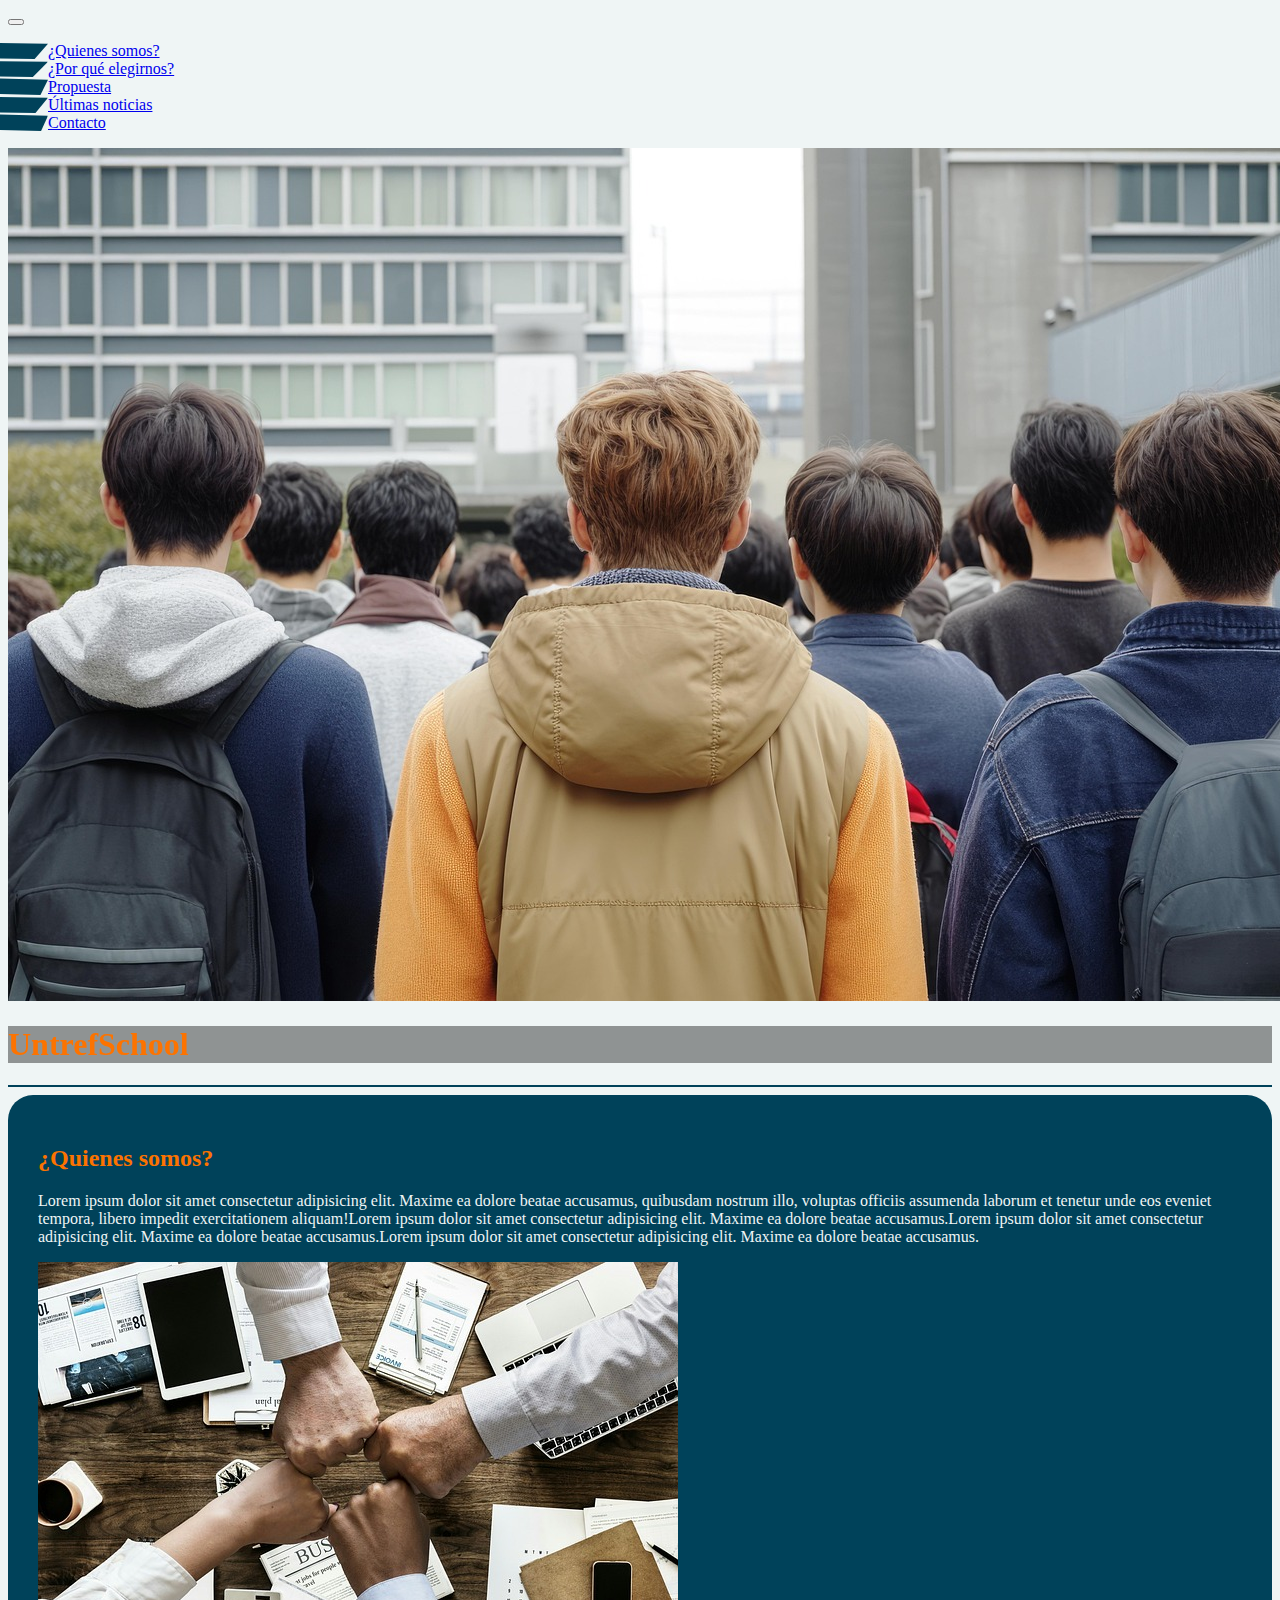
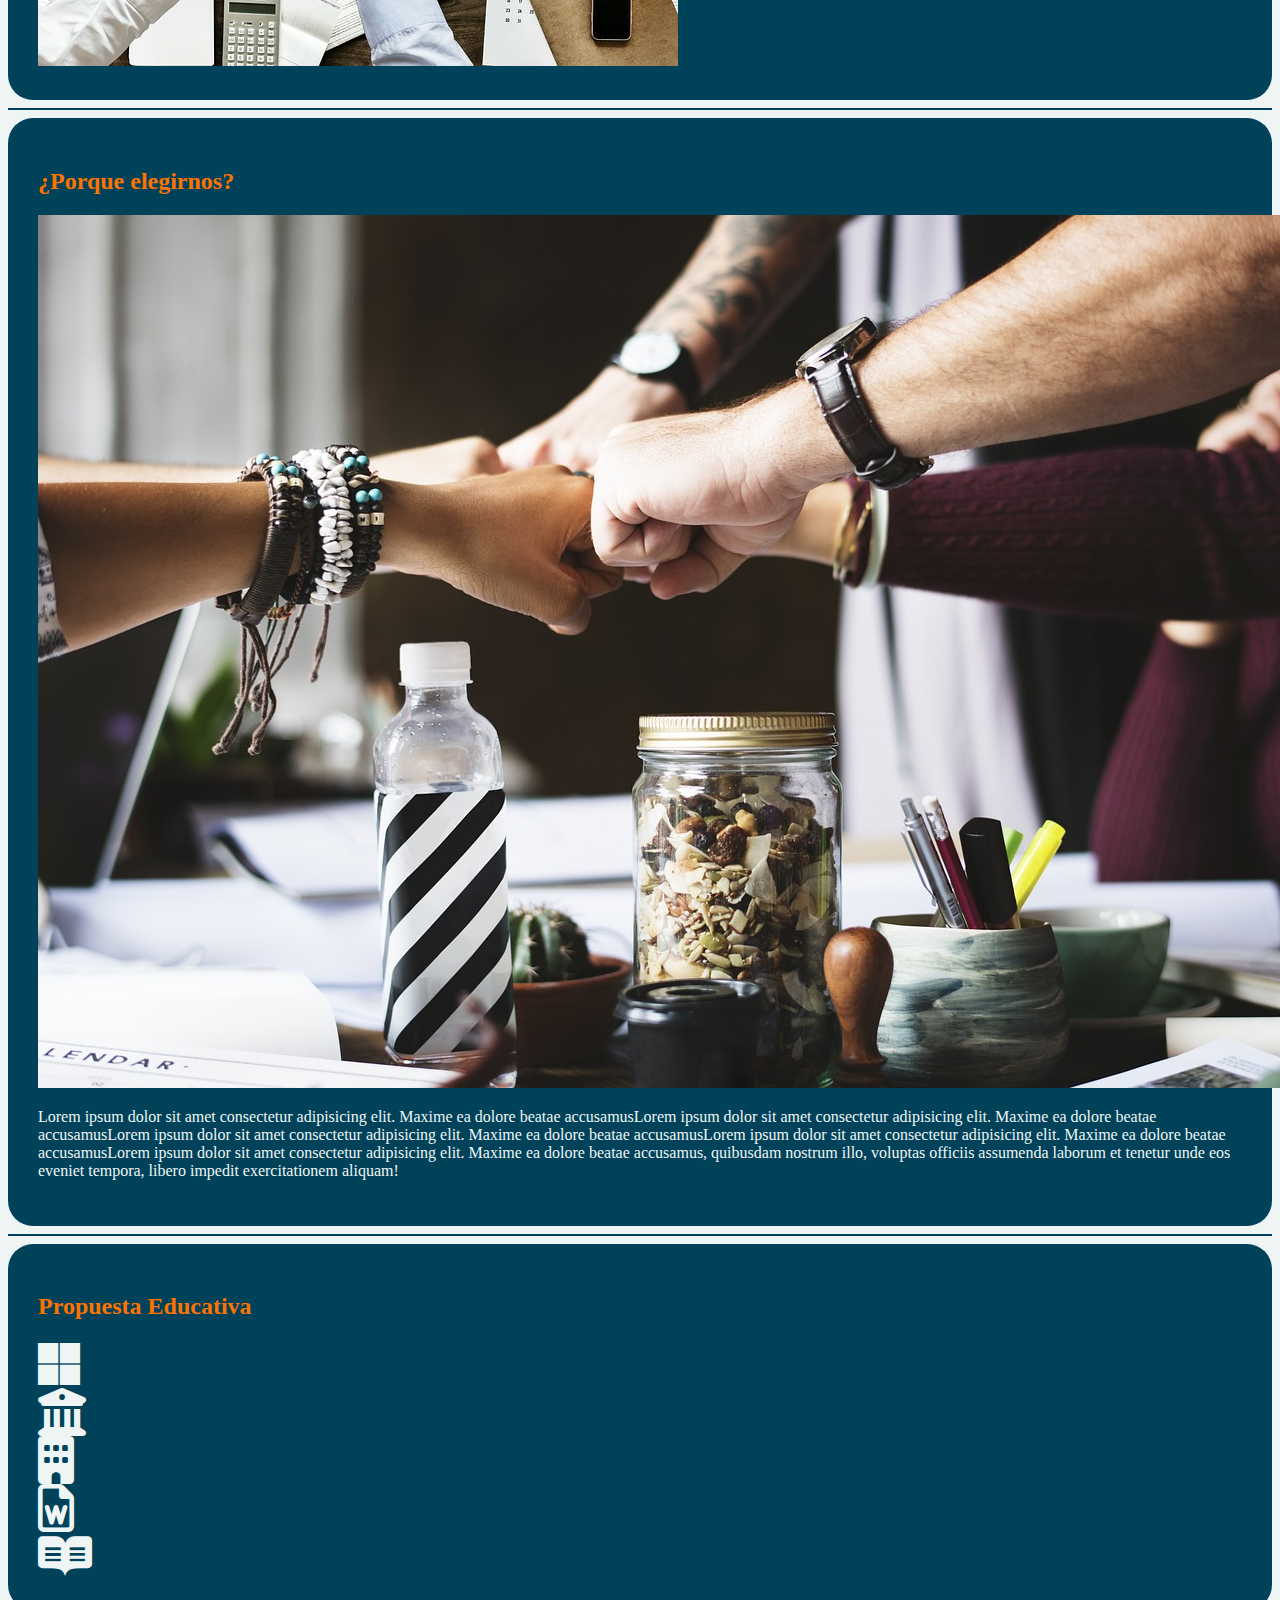
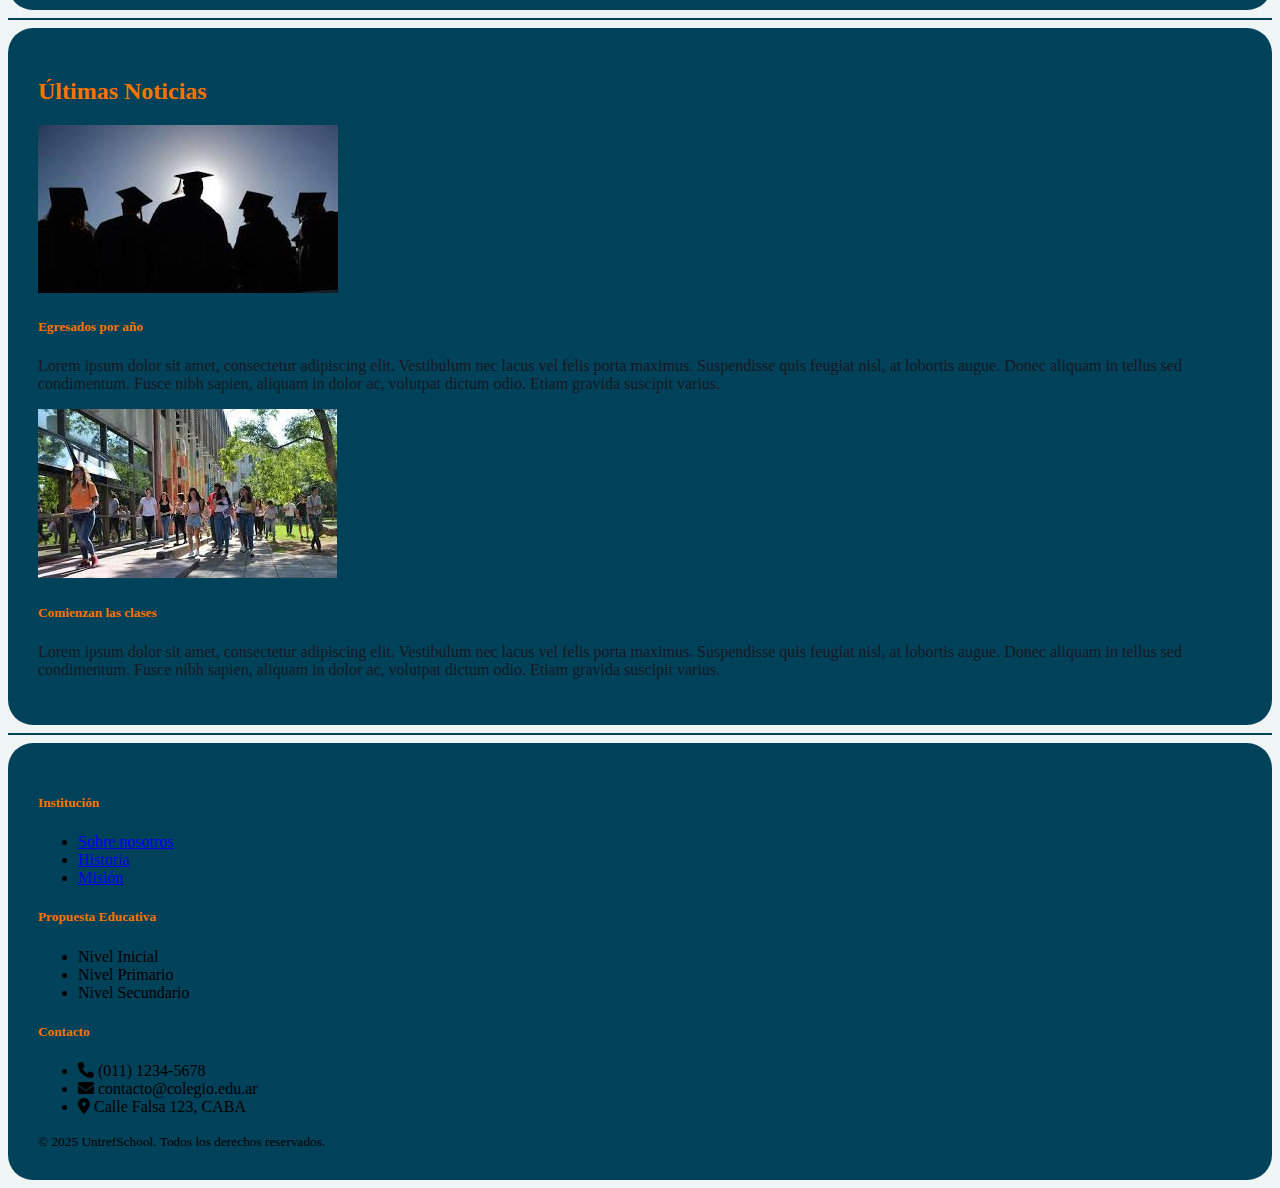
<file: index.html>
<!DOCTYPE html>
<html lang="en">

<head>
    <meta charset="UTF-8">
    <meta name="viewport" content="width=device-width, initial-scale=1.0">
    <link href="https://cdn.jsdelivr.net/npm/bootstrap@5.3.6/dist/css/bootstrap.min.css" rel="stylesheet"
        integrity="sha384-4Q6Gf2aSP4eDXB8Miphtr37CMZZQ5oXLH2yaXMJ2w8e2ZtHTl7GptT4jmndRuHDT" crossorigin="anonymous">
    <link
        rel="stylesheet"
        href="https://cdnjs.cloudflare.com/ajax/libs/font-awesome/6.5.0/css/all.min.css"
        crossorigin="anonymous"
        referrerpolicy="no-referrer"
    >
    <meta name="author" content="UntrefSchool">
    <meta name="description" content="Sitio oficial UntrefSchool">
    <link rel="stylesheet" href="css/estilos.css">
    <title>UntrefSchool</title>
</head>

<body>
    <header>
        <nav class="navbar navbar-expand-lg navbar-color">
            <div class="container">
                <button class="navbar-toggler" type="button" data-bs-toggle="collapse" data-bs-target="#navbarNav"
                    aria-controls="navbarNav" aria-expanded="false" aria-label="Toggle navigation">
                    <span class="navbar-toggler-icon"></span>
                </button>

                <div class="collapse navbar-collapse" id="navbarNav">
                    <ul class="navbar-nav w-100 d-flex justify-content-between text-center">
                        <li class="nav-item flex-fill">
                            <a class="nav-link" href="#quienes-somos">¿Quienes somos?</a>
                        </li>
                        <li class="nav-item flex-fill">
                            <a class="nav-link " href="#eligenos">¿Por qué elegirnos?</a>
                        </li>
                        <li class="nav-item flex-fill">
                            <a class="nav-link" href="#propuesta">Propuesta</a>
                        </li>
                        <li class="nav-item flex-fill">
                            <a class="nav-link" href="#noticias">Últimas noticias</a>
                        </li>
                        <li class="nav-item flex-fill">
                            <a class="nav-link contacto active" href="contacto.html">Contacto</a>
                        </li>
                    </ul>
                </div>
            </div>
        </nav>
    </header>
    <main>
        <div class="container position-relative text-center">
            <img src="images/img-inicio.jpg" class="img-fluid w-100" alt="">

            <!-- Overlay con fondo difuminado -->
            <div
                class="overlay position-absolute top-0 start-0 w-100 h-100 d-flex justify-content-center align-items-center">
                <h1 class="display-4 display-md-2 m-0">UntrefSchool</h1>
            </div>
        </div>

        <hr>


        <div class="container mt-5 mb-5 bg-customizado" id="quienes-somos">
            <h2 class="text-center ">¿Quienes somos?</h2>
            <div class="row text-center align-items-center">
                <div class="col-12 col-md-6">
                    <p>
                        Lorem ipsum dolor sit amet consectetur adipisicing elit. Maxime ea dolore beatae accusamus,
                        quibusdam nostrum illo, voluptas officiis assumenda laborum et tenetur unde eos eveniet tempora,
                        libero impedit exercitationem aliquam!Lorem ipsum dolor sit amet consectetur adipisicing elit.
                        Maxime ea dolore beatae accusamus.Lorem ipsum dolor sit amet consectetur adipisicing elit.
                        Maxime ea dolore beatae accusamus.Lorem ipsum dolor sit amet consectetur adipisicing elit.
                        Maxime ea dolore beatae accusamus.
                    </p>
                </div>
                <div class="col-12 col-md-6">
                    <img src="images/porque-elegirnos.jpg" class="img-fluid rounded-circle" alt="porque-elegirnos">
                </div>
            </div>
        </div>

        <div class="container">
            <hr>
        </div>

        <div class="container mt-5 bg-customizado" id="eligenos">
            <h2 class="text-center ">¿Porque elegirnos?</h2>
            <div class="row text-center align-items-center">
                <div class="col-12 col-md-6">
                    <img src="images/equipo-trabajo.jpg" class="img-fluid rounded-circle" alt="equipo-trabajo">
                </div>
                <div class="col-12 col-md-6">
                    <p>
                        Lorem ipsum dolor sit amet consectetur adipisicing elit. Maxime ea dolore beatae accusamusLorem
                        ipsum dolor sit amet consectetur adipisicing elit. Maxime ea dolore beatae accusamusLorem ipsum
                        dolor sit amet consectetur adipisicing elit. Maxime ea dolore beatae accusamusLorem ipsum dolor
                        sit amet consectetur adipisicing elit. Maxime ea dolore beatae accusamusLorem ipsum dolor sit
                        amet consectetur adipisicing elit. Maxime ea dolore beatae accusamus, quibusdam nostrum illo,
                        voluptas officiis assumenda laborum et tenetur unde eos eveniet tempora, libero impedit
                        exercitationem aliquam!
                    </p>
                </div>
            </div>
        </div>

        <hr>

        <div class="container mt-5 bg-customizado" id="propuesta">
            <h2 class="text-center">Propuesta Educativa</h2>
            <div class="row text-center justify-content-between propuestas mt-4">
                <div class="col">
                    <i class="fa-brands fa-microsoft fa-3x icono"></i>
                </div>
                <div class="col">
                    <i class="fa-solid fa-building-columns fa-3x icono"></i>
                </div>
                <div class="col">
                   <i class="fa-solid fa-building fa-3x icono"></i>
                </div>
                <div class="col">
                   <i class="fa-regular fa-file-word fa-3x icono"></i>
                </div>
                <div class="col">
                    <i class="fa-brands fa-readme fa-3x icono"></i>
                </div>
            </div>
        </div>

        <hr>

        <div class="container mt-5 bg-customizado py-4 rounded" id="noticias">
            <h2 class="text-center mb-4">Últimas Noticias</h2>

            <div class="row text-center">
                <!-- Noticia 1 -->
                <div class="col-12 col-sm-6 mb-4">
                <div class="card h-100 border-0">
                    <img src="./images/graduados.jpg" class="card-img-top rounded" alt="Noticia 1">
                    <div class="card-body">
                    <h5 class="card-title">Egresados por año</h5>
                    <p class="card-text">Lorem ipsum dolor sit amet, consectetur adipiscing elit. Vestibulum nec lacus vel felis porta maximus. Suspendisse quis feugiat nisl, at lobortis augue. Donec aliquam in tellus sed condimentum. Fusce nibh sapien, aliquam in dolor ac, volutpat dictum odio. Etiam gravida suscipit varius.</p>
                    </div>
                </div>
                </div>

                <!-- Noticia 2 -->
                <div class="col-12 col-sm-6 mb-4">
                <div class="card h-100 border-0">
                    <img src="./images/comienzoclases.jpg" class="card-img-top rounded" alt="Noticia 2">
                    <div class="card-body">
                    <h5 class="card-title">Comienzan las clases</h5>
                    <p class="card-text">Lorem ipsum dolor sit amet, consectetur adipiscing elit. Vestibulum nec lacus vel felis porta maximus. Suspendisse quis feugiat nisl, at lobortis augue. Donec aliquam in tellus sed condimentum. Fusce nibh sapien, aliquam in dolor ac, volutpat dictum odio. Etiam gravida suscipit varius.</p>
                    </div>
                </div>
                </div>
            </div>
        </div>


        <hr>

    </main>
    <footer class="bg-customizado text-white mt-5 pt-4 pb-3">
        <div class="container">
            <div class="row text-center text-md-start">
                <!-- Columna 1 -->
                <div class="col-md-4 mb-3">
                    <h5>Institución</h5>
                    <ul class="list-unstyled">
                        <li><a href="#" class="text-white text-decoration-none">Sobre nosotros</a></li>
                        <li><a href="#" class="text-white text-decoration-none">Historia</a></li>
                        <li><a href="#" class="text-white text-decoration-none">Misión</a></li>
                    </ul>
                </div>
                <!-- Columna 2 -->
                <div class="col-md-4 mb-3">
                    <h5>Propuesta Educativa</h5>
                    <ul class="list-unstyled">
                        <li><a class="text-white text-decoration-none">Nivel Inicial</a></li>
                        <li><a class="text-white text-decoration-none">Nivel Primario</a></li>
                        <li><a class="text-white text-decoration-none">Nivel Secundario</a></li>
                    </ul>
                </div>
                <!-- Columna 3 -->
                <div class="col-md-4 mb-3">
                    <h5>Contacto</h5>
                    <ul class="list-unstyled">
                        <li><i class="fa-solid fa-phone"></i> (011) 1234-5678</li>
                        <li><i class="fa-solid fa-envelope"></i> contacto@colegio.edu.ar</li>
                        <li><i class="fa-solid fa-location-dot"></i> Calle Falsa 123, CABA</li>
                    </ul>
                </div>
            </div>
            <div class="text-center pt-3 border-top mt-3">
                <small>&copy; 2025 UntrefSchool. Todos los derechos reservados.</small>
            </div>
        </div>
    </footer>

    

    <script src="https://cdn.jsdelivr.net/npm/bootstrap@5.3.6/dist/js/bootstrap.bundle.min.js"
        integrity="sha384-j1CDi7MgGQ12Z7Qab0qlWQ/Qqz24Gc6BM0thvEMVjHnfYGF0rmFCozFSxQBxwHKO" crossorigin="anonymous">
    </script>
</body>

</html>
</file>
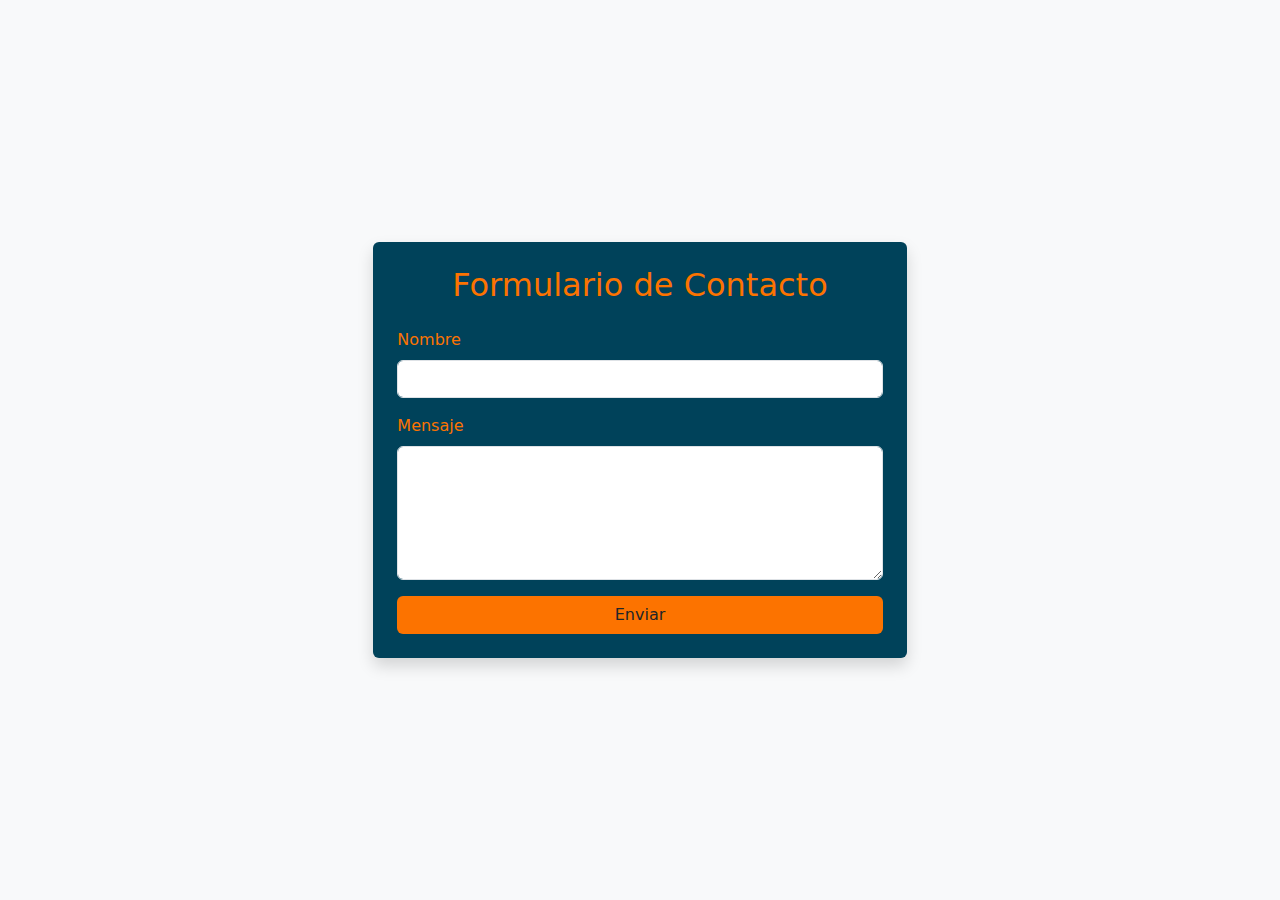
<file: contacto.html>
<!DOCTYPE html>
<html lang="es">

<head>
    <meta charset="UTF-8">
    <meta name="viewport" content="width=device-width, initial-scale=1.0">
    <title>Contacto</title>
    <meta name="author" content="UntrefSchool">
    <meta name="description" content="Sitio oficial UntrefSchool">
    <link href="https://cdn.jsdelivr.net/npm/bootstrap@5.3.0/dist/css/bootstrap.min.css" rel="stylesheet">
    <link rel="stylesheet" href="css/estilos.css">
</head>

<body class="bg-light">
  <div class="d-flex justify-content-center align-items-center min-vh-100">
    <div class="container bg-customizado col-10 col-sm-8 col-md-6 col-lg-5 p-4 rounded shadow">
      <h2 class="text-center mb-4 titulo">Formulario de Contacto</h2>
      <form action="https://formsubmit.co/ivangdamboriana@gmail.com" method="POST">
        <input type="hidden" name="_captcha" value="false">

        <div class="mb-3">
          <label for="nombre" class="form-label titulo">Nombre</label>
          <input type="text" class="form-control" id="nombre" name="nombre" required>
        </div>

        <div class="mb-3">
          <label for="mensaje" class="form-label titulo">Mensaje</label>
          <textarea class="form-control" id="mensaje" name="mensaje" rows="5" required></textarea>
        </div>

        <button type="submit" class="btn btn-form w-100">Enviar</button>
      </form>
    </div>
  </div>
</body>


</html>
</file>
<file: css/estilos.css>
:root {
  --color-primario: #FC7300;
  --color-secundario: #1F8A70;
  --color-terciario: #00425A;
  --color-fondo: #181823;
  --color-claro: #EFF5F5;
}
body{
    background-color: var(--color-claro);
}
.bg-customizado{
    background-color: var(--color-terciario);
    border-radius: 25px;
    padding: 30px;
}
h1,h2,h2,h5, .titulo{
    color: var(--color-primario);
}
p{
    color: var(--color-claro);
}
p.card-text{
    color: var(--color-fondo);
}
.hero-img{
    max-height: 700px;
}
.contenido{
    background-color:var(--color-claro);
 ;
}
.overlay {
    background: rgba(0, 0, 0, 0.4); /* semitransparente */
    backdrop-filter: blur(5px);     /* efecto difuminado */
    -webkit-backdrop-filter: blur(5px); /* para compatibilidad */
}

hr{
    border:none;
    height: 2px;
    background-color: var(--color-terciario);
}
.icono{
    color: var(--color-claro);
}
.btn-form{
    background-color: var(--color-primario);
}
/* HOVER */
 .nav-link {
    position: relative;
    overflow: hidden;
    z-index: 1;
}

.nav-link::before {
    content: "";
    position: absolute;
    top: 0;
    left: 0;
    width: 120%;
    height: 100%;
    background-color: var(--color-terciario);
    clip-path: polygon(0 0, 100% 10%, 90% 100%, 0% 90%);
    transform: translateX(-100%);
    transition: transform 0.5s ease;
    z-index: -1;
}

.nav-link:hover::before {
    transform: translateX(0);
}

.nav-link:hover {
    color: var(--color-primario);
}
</file>
